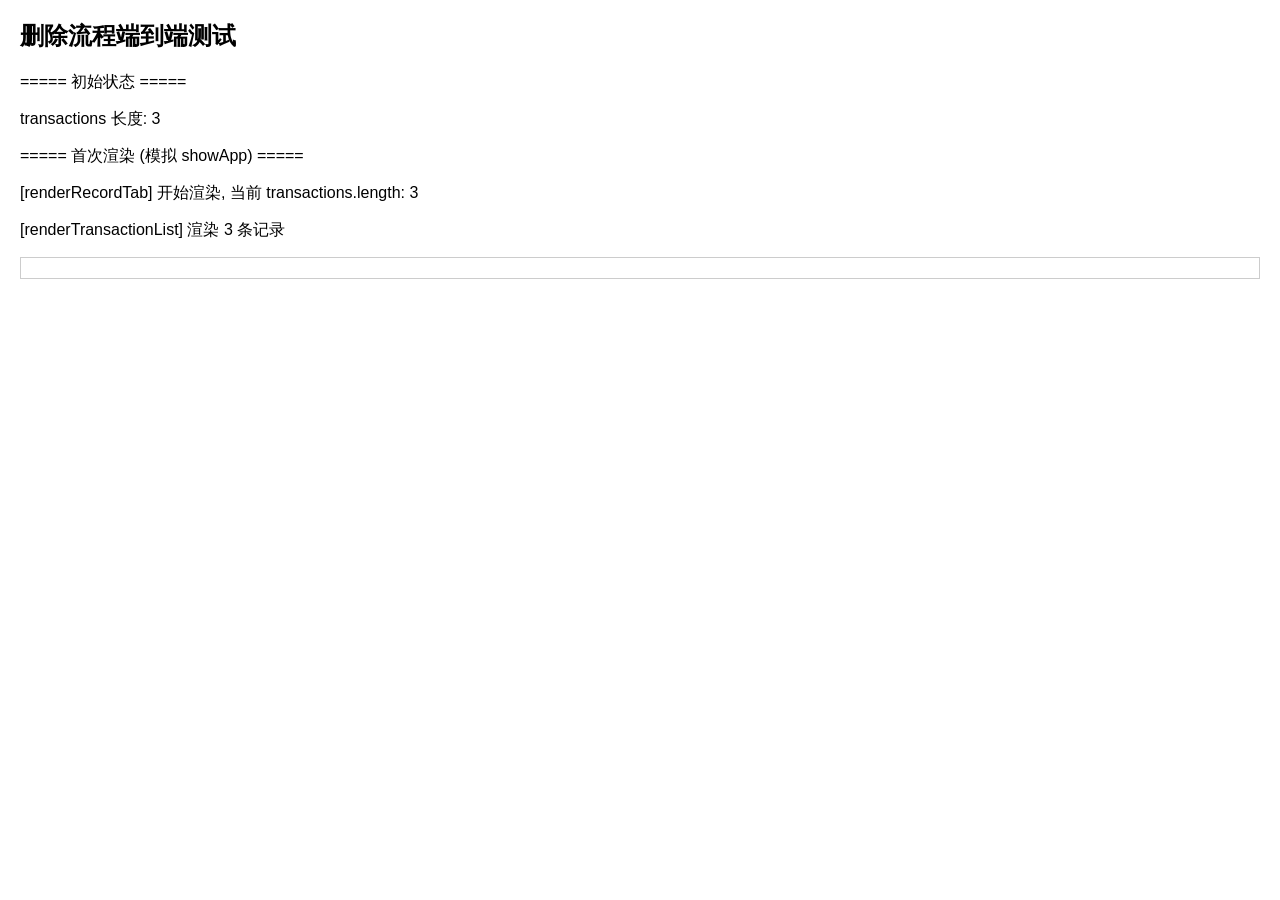
<file: tests/test-delete-flow.html>
<!DOCTYPE html>
<html lang="zh-CN">
<head>
<meta charset="UTF-8">
<meta name="viewport" content="width=device-width, initial-scale=1.0">
<title>删除流程测试</title>
<style>
body { font-family: sans-serif; margin: 20px; }
.pass { color: green; }
.fail { color: red; }
pre { background: #f5f5f5; padding: 10px; border-radius: 4px; }
button { padding: 8px 16px; margin: 4px; }
</style>
</head>
<body>
<h2>删除流程端到端测试</h2>
<div id="log"></div>

<script>
var logEl = document.getElementById('log');
function log(msg, cls) {
  var p = document.createElement('p');
  p.className = cls || '';
  p.textContent = typeof msg === 'string' ? msg : JSON.stringify(msg);
  logEl.appendChild(p);
}

// ====== 模拟完整的 delete 链路 ======

// 1. 模拟 supabase.js 中的 delete（mock 掉网络请求）
// 实际 app 中这是 async 的 Supabase 调用

// 2. 模拟 transactions.js 中的 deleteTransaction
function mockDeleteTransaction(transactions, id) {
  log('[deleteTransaction] 开始, id: ' + id + ', 数组长度: ' + transactions.length);
  // 模拟数据库删除成功
  log('[deleteTransaction] 数据库删除完成 (mock)');

  var found = false;
  for (var i = transactions.length - 1; i >= 0; i--) {
    if (transactions[i].id === id) {
      log('[deleteTransaction] ✅ 找到匹配, 索引: ' + i + ', tx.id: ' + transactions[i].id);
      transactions.splice(i, 1);
      found = true;
      log('[deleteTransaction] splice 完成, 新长度: ' + transactions.length);
      break;
    }
  }
  if (!found) {
    log('[deleteTransaction] ❌ 未找到匹配的 id!', 'fail');
    log('[deleteTransaction] 数组中所有 id: ' + transactions.map(function(t){return t.id;}).join(', '), 'fail');
  }
  return transactions;
}

// 3. 模拟 record.js 中的 renderTransactionList
function mockGetAllTransactions(transactions) {
  return transactions.slice().sort(function(a, b) {
    return b.date.localeCompare(a.date) || b.createdAt.localeCompare(a.createdAt);
  });
}

function mockRenderTransactionList(transactions) {
  if (!transactions || transactions.length === 0) {
    return '<div class="empty-state">空状态</div>';
  }
  var sorted = mockGetAllTransactions(transactions);
  log('[renderTransactionList] 渲染 ' + sorted.length + ' 条记录');
  var html = '<table><tbody>';
  sorted.forEach(function(tx) {
    html += '<tr data-tx-id="' + tx.id + '"><td>' + tx.id + '</td><td>' + tx.amount + '</td></tr>';
  });
  html += '</tbody></table>';
  return html;
}

// 4. 模拟 record.js 中的 renderRecordTab
function mockRenderRecordTab(container, transactions) {
  log('[renderRecordTab] 开始渲染, 当前 transactions.length: ' + transactions.length);
  var html = '<div class="record-list">' +
    '<h3>流水记录</h3>' +
    mockRenderTransactionList(transactions) +
    '</div>';
  container.innerHTML = html;
  log('[renderRecordTab] innerHTML 已设置, 容器内行数: ' + container.querySelectorAll('tr').length);
}

// 5. 模拟 app.js 中的 refreshUI
function mockRefreshUI(transactions) {
  log('[refreshUI] transactions.length: ' + transactions.length);
  var container = document.getElementById('main-content');
  mockRenderRecordTab(container, transactions);
}

// ====== 测试场景 ======

// 初始化数据
var transactions = [
  { id: "tx_001", type: "expense", amount: 35, categoryId: "cat_food", note: "午餐", date: "2026-05-30", createdAt: "2026-05-30T12:00:00Z" },
  { id: "tx_002", type: "income", amount: 100, categoryId: "cat_salary", note: "工资", date: "2026-05-29", createdAt: "2026-05-29T09:00:00Z" },
  { id: "tx_003", type: "expense", amount: 6, categoryId: "cat_transport", note: "地铁", date: "2026-05-28", createdAt: "2026-05-28T08:00:00Z" }
];

log('===== 初始状态 =====');
log('transactions 长度: ' + transactions.length);

// 第一次渲染（模拟 showApp 中的首次渲染）
log('');
log('===== 首次渲染 (模拟 showApp) =====');
var container = document.getElementById('main-content');
mockRenderRecordTab(container, transactions);

// 添加一条记录（模拟用户记账）
log('');
log('===== 添加记录 (模拟 addTransaction) =====');
var newTx = {
  id: "tx_new_" + Date.now(),
  type: "expense",
  amount: 50,
  categoryId: "cat_shopping",
  note: "买东西",
  date: "2026-05-31",
  createdAt: new Date().toISOString()
};
transactions.unshift(newTx);
log('添加后 transactions 长度: ' + transactions.length);

// 重新渲染（模拟 add 后的 renderRecordTab 调用）
log('');
log('===== 添加后重渲染 =====');
mockRenderRecordTab(container, transactions);

// 删除一条记录（模拟用户点击删除）
log('');
log('===== 删除 tx_002 (模拟删除按钮点击) =====');
var idToDelete = "tx_002";
var deleteResult = mockDeleteTransaction(transactions, idToDelete);

log('');
log('===== 删除后 refreshUI =====');
mockRefreshUI(transactions);

// 验证
log('');
log('===== 验证 =====');
var remainingRows = container.querySelectorAll('tr');
var remainingIds = [];
remainingRows.forEach(function(r) { remainingIds.push(r.dataset.txId); });
log('页面行数: ' + remainingRows.length + ' (期望: 3)');
log('页面 IDs: ' + remainingIds.join(', '));
log('transactions 长度: ' + transactions.length + ' (期望: 3)');

var containsDeleted = remainingIds.indexOf("tx_002") >= 0;
if (containsDeleted) {
  log('❌ 失败: 页面仍包含已删除的 tx_002!', 'fail');
} else {
  log('✅ 成功: tx_002 已从页面移除', 'pass');
}

if (transactions.length === 3) {
  log('✅ 成功: 数组长度正确 (3)', 'pass');
} else {
  log('❌ 失败: 数组长度错误, 实际: ' + transactions.length, 'fail');
}
</script>

<div id="main-content" style="border:1px solid #ccc;padding:10px;margin-top:10px;"></div>
</body>
</html>
</file>
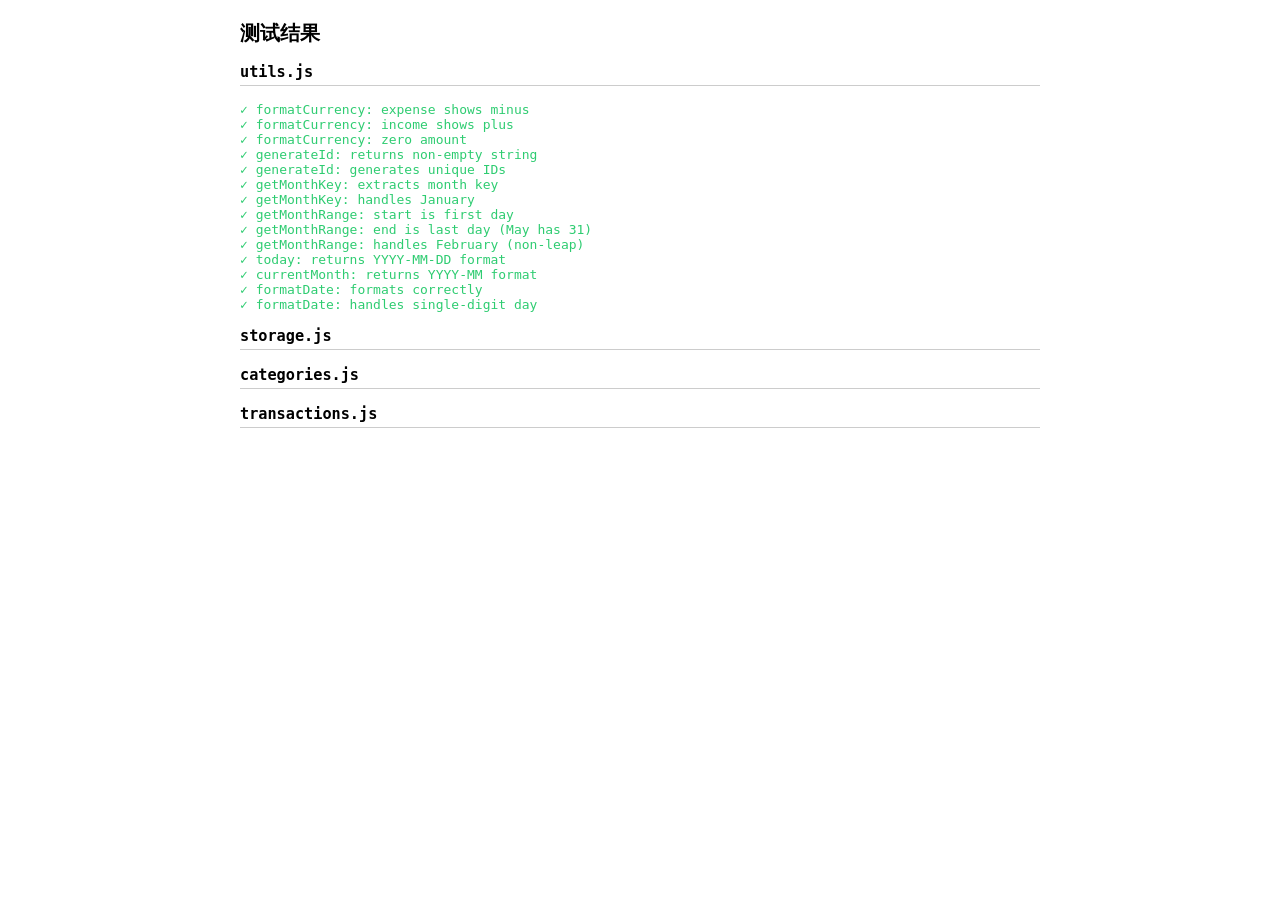
<file: tests/test.html>
<!DOCTYPE html>
<html lang="zh-CN">
<head>
  <meta charset="UTF-8">
  <title>记账系统 - 测试</title>
  <style>
    body { font-family: monospace; max-width: 800px; margin: 20px auto; }
    .pass { color: #2ecc71; } .fail { color: #e74c3c; }
    .suite { margin-bottom: 16px; }
    .suite h3 { border-bottom: 1px solid #ccc; padding-bottom: 4px; }
  </style>
</head>
<body>
  <h2>测试结果</h2>
  <div id="results"></div>
  <script src="../js/utils.js"></script>
  <script src="../js/storage.js"></script>
  <script src="../js/categories.js"></script>
  <script src="../js/transactions.js"></script>
  <script src="test-utils.js"></script>
  <script src="test-storage.js"></script>
  <script src="test-categories.js"></script>
  <script src="test-transactions.js"></script>
</body>
</html>
</file>
